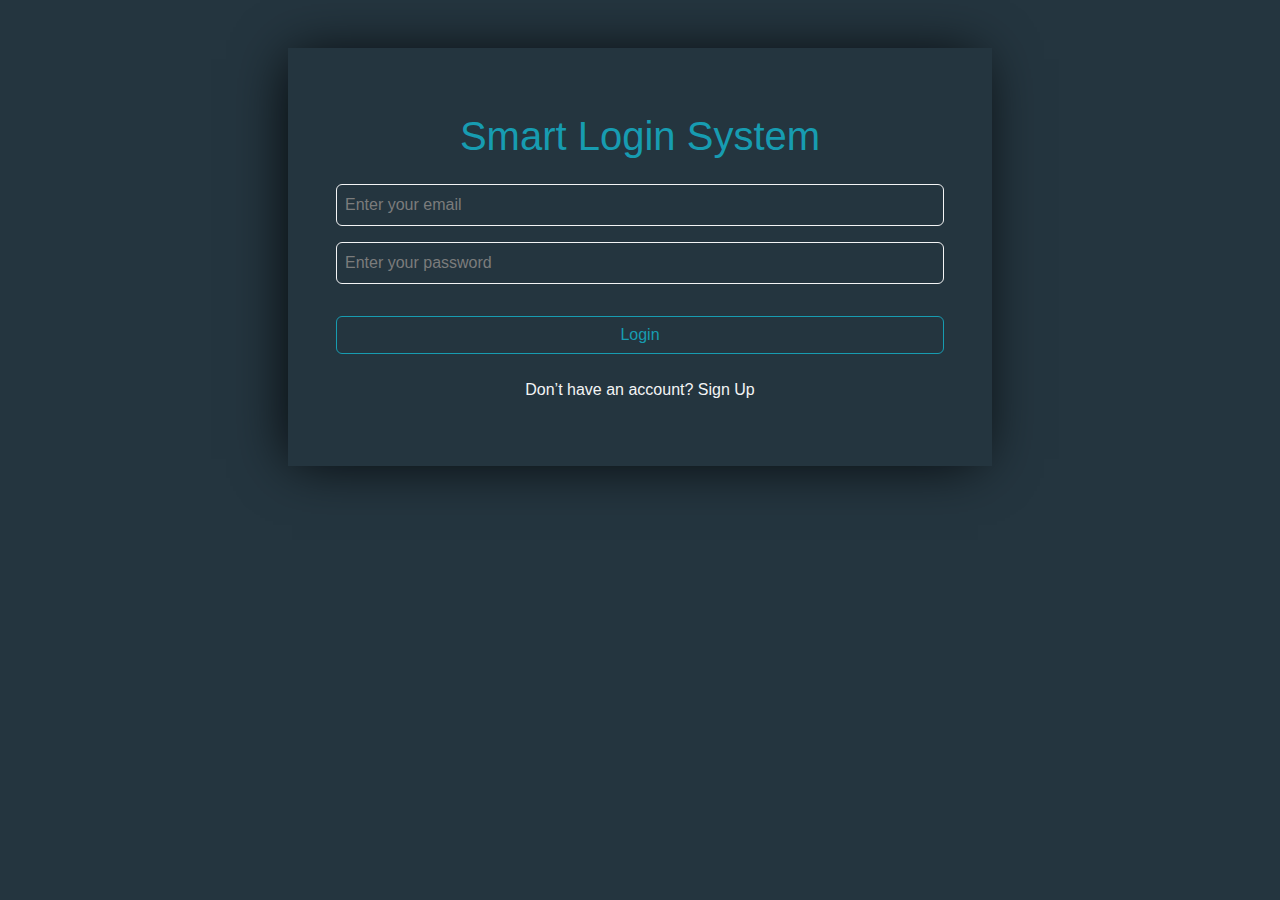
<file: index.html>
<!DOCTYPE html>
<html lang="en">

<head>
    <meta charset="UTF-8">
    <meta http-equiv="X-UA-Compatible" content="IE=edge">
    <meta name="viewport" content="width=device-width, initial-scale=1.0">
    <link rel="preconnect" href="https://fonts.googleapis.com">
    <link rel="stylesheet" href="Css/all.min.css">
    <link rel="stylesheet" href="Css/bootstrap.min.css">
    <link rel="stylesheet" href="Css/main.css">
    <title > MFp-print</title>
</head>

<body>
    <div class="system-info d-flex my-5 m-auto text-center flex-column p-5">
        <h2 class="my-3">Smart Login System</h2>
        <input class="my-2 p-2 rounded-2" id="signInEmail" type="email" placeholder="Enter your email">
        <input class="my-2 p-2 rounded-2" id="signInPass" type="password" placeholder="Enter your password">
        <div id="checkInput">

        </div>
        <button id="logBtn" class="btn login-btn my-4">Login</button>
        <p>Don’t have an account? <a class="my-2" href="signup.html" id="signUp">Sign Up</a></p>
    </div>

    <script src="Js/all.min.js"></script>
    <script src="Js/bootstrap.bundle.min.js"></script>
    <script src="Js/main.js"></script>
</body>

</html>
</file>
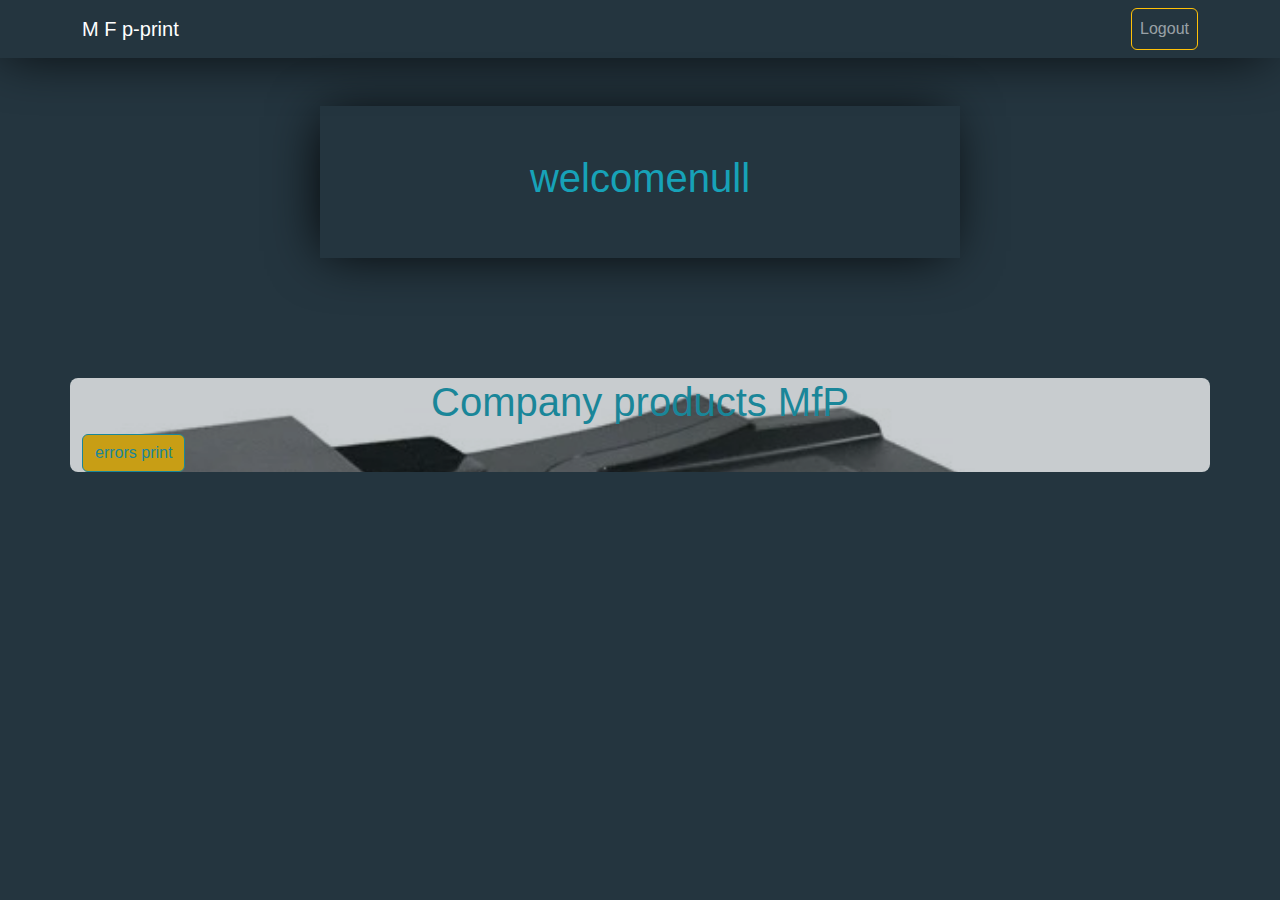
<file: home.html>
<!DOCTYPE html>
<html lang="en">

<head>
    <meta charset="UTF-8">
    <meta http-equiv="X-UA-Compatible" content="IE=edge">
    <meta name="viewport" content="width=device-width, initial-scale=1.0">
    <link rel="preconnect" href="https://fonts.googleapis.com">
    <link rel="stylesheet" href="Css/all.min.css">
    <link rel="stylesheet" href="Css/bootstrap.min.css">
    <link rel="stylesheet" href="Css/main.css">
    <title>MFp-print</title>
</head>

<body id="home">
    <nav class="navbar navbar-expand-lg navbar-dark nav-bar">
        <div class="container">
            <a class="navbar-brand" href="#">  M <span>F</span> p-print</a>
            <button class="navbar-toggler" type="button" data-toggle="collapse" data-target="#navbarSupportedContent"
                aria-controls="navbarSupportedContent" aria-expanded="false" aria-label="Toggle navigation">
                <span class="navbar-toggler-icon"></span>
            </button>
            <div class="collapse navbar-collapse" id="navbarSupportedContent">
                <ul class="navbar-nav ms-auto">
                    <li class="nav-item ">
                        <a class="nav-link btn btn-outline-warning " href="index.html">Logout</a>
                    </li>
                </ul>
            </div>
        </div>
    </nav>
    <div class="d-flex justify-content-center text-center my-5 align-items-center">
        <div id="homeUser" class="welcome-box w-50 p-5">
        </div>

    </div>
    <br>
</div>
<div class="container bg-black opacity-75 rounded-3 prands my-5">
    <h2 class=" text-center">Company products <span>MfP</span> </h2> 
    <button class="btn bg-warning errors ba">errors print</button>
</div>
    <script src="Js/all.min.js"></script>
    <script src="Js/bootstrap.bundle.min.js"></script>
    <script src="Js/main.js"></script>
</body>

</html>
</file>
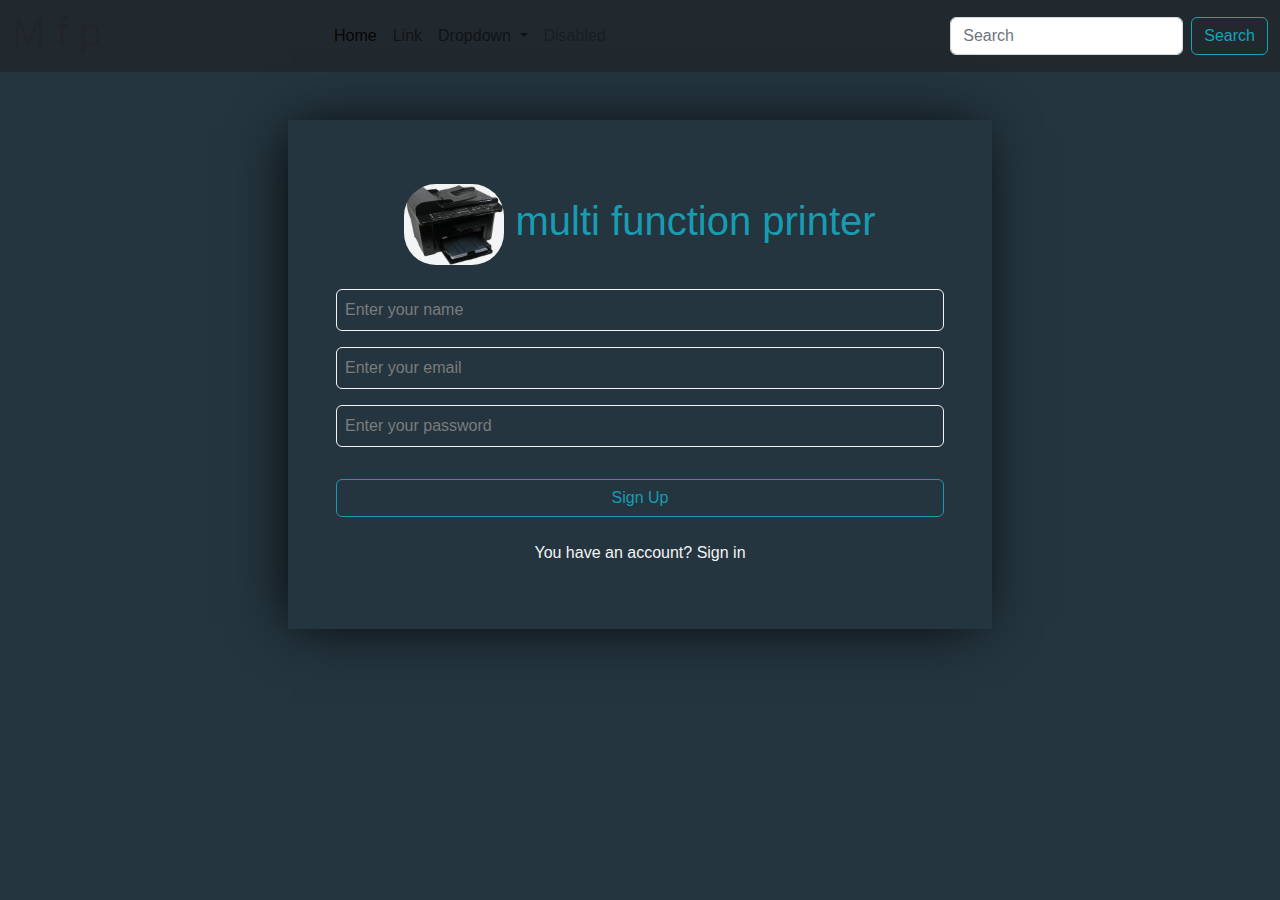
<file: signup.html>
<!DOCTYPE html>
<html lang="en">

<head>
    <meta charset="UTF-8">
    <meta http-equiv="X-UA-Compatible" content="IE=edge">
    <meta name="viewport" content="width=device-width, initial-scale=1.0">
    <link rel="preconnect" href="https://fonts.googleapis.com">
    <link rel="stylesheet" href="Css/all.min.css">
    <link rel="stylesheet" href="Css/bootstrap.min.css">
    <link rel="stylesheet" href="Css/main.css">
    <title>MFp-print</title>
</head>

<body id="signUp">
    <nav class="navbar navbar-expand-lg bg-dark bg-opacity-75">
        <div class="container-fluid">
            <div class=" w-25">
                <h1>
                  <span>M</span>
                
                  <span>f</span>
                  <span>p</span>
                
                </h1>
              </div>   <button class="navbar-toggler" type="button" data-bs-toggle="collapse" data-bs-target="#navbarSupportedContent" aria-controls="navbarSupportedContent" aria-expanded="false" aria-label="Toggle navigation">
            <span class="navbar-toggler-icon"></span>
          </button>
          <div class="collapse navbar-collapse" id="navbarSupportedContent">
            <ul class="navbar-nav me-auto mb-2 mb-lg-0">
              <li class="nav-item">
                <a class="nav-link active" aria-current="page" href="#">Home</a>
              </li>
              <li class="nav-item">
                <a class="nav-link" href="#">Link</a>
              </li>
              <li class="nav-item dropdown">
                <a class="nav-link dropdown-toggle" href="#" role="button" data-bs-toggle="dropdown" aria-expanded="false">
                  Dropdown
                </a>
                <ul class="dropdown-menu">
                  <li><a class="dropdown-item" href="#">Action</a></li>
                  <li><a class="dropdown-item" href="#">Another action</a></li>
                  <li><hr class="dropdown-divider"></li>
                  <li><a class="dropdown-item" href="#">Something else here</a></li>
                </ul>
              </li>
              <li class="nav-item">
                <a class="nav-link disabled" aria-disabled="true">Disabled</a>
              </li>
            </ul>
            <form class="d-flex" role="search">
              <input class="form-control me-2" type="search" placeholder="Search" aria-label="Search">
              <button class="btn btn-outline-success" type="submit">Search</button>
            </form>
          </div>
        </div>
      </nav>
    <div class="system-info d-flex my-5 m-auto text-center flex-column p-5">
        <h2 class="my-3"><img class="w-10 rounded-5" src="img/450792511_122155214636167868_8363117176003944571_n.jpg" alt=""> multi function printer</h2>
        <input class="my-2 p-2 rounded-2" id="signUpName" type="text" placeholder="Enter your name">
        <input class="my-2 p-2 rounded-2" id="signUpEmail" type="text" placeholder="Enter your email">
        <input class="my-2 p-2 rounded-2" id="signUpPass" type="password" placeholder="Enter your password">
        <div id="emailExist">
        </div>
        <button id="signUpBtn" class="btn login-btn my-4">Sign Up</button>
        <p>You have an account? <a class="my-2" href="index.html" id="signUp">Sign in</a></p>
    </div>

    <script src="Js/all.min.js"></script>
    <script src="Js/bootstrap.bundle.min.js"></script>
    <script src="Js/main.js"></script>
</body>

</html>
</file>
<file: Css/main.css>
* {
    font-family: 'Titillium Web', sans-serif;
}


body {
    background-color: #24353f;

}
.system-info {
    width: 55%;
    background-color: #24353f;
    opacity: 95%;
    box-shadow: -5px 2px 54px -9px rgb(0 0 0);
}
.prands
{
    background-image: url(../img/450792511_122155214636167868_8363117176003944571_n.jpg);
    background-size: cover;
    

}
#homeUser
{
    background-color: #24353f;
    
}
img.w-10
{
    width: 100px;
}
h2 {
    color: #17a2b8;
    font-size: 2.5rem;
}
input {
    background-color: #24353f;
    border: white 1px solid;
    color: white;
}
::placeholder {
    color: grey;
    font-weight: 200
}
button {
    color: #17a2b8 !important;
    border: 1px #17a2b8 solid !important; 
}
button:hover {
    background-color: #17a2b8 !important;
    color: white !important;
}
p {
    color: white;
}
p a {
    text-decoration: none;
    color: white;
    position: relative;
}
p a:hover {
    color: white !important;
    text-decoration: underline;
}
.nav-bar {
    box-shadow: -5px 2px 54px -9px rgb(0 0 0);
}
.welcome-box {
    box-shadow: -5px 2px 54px -9px rgb(0 0 0);
}
</file>
